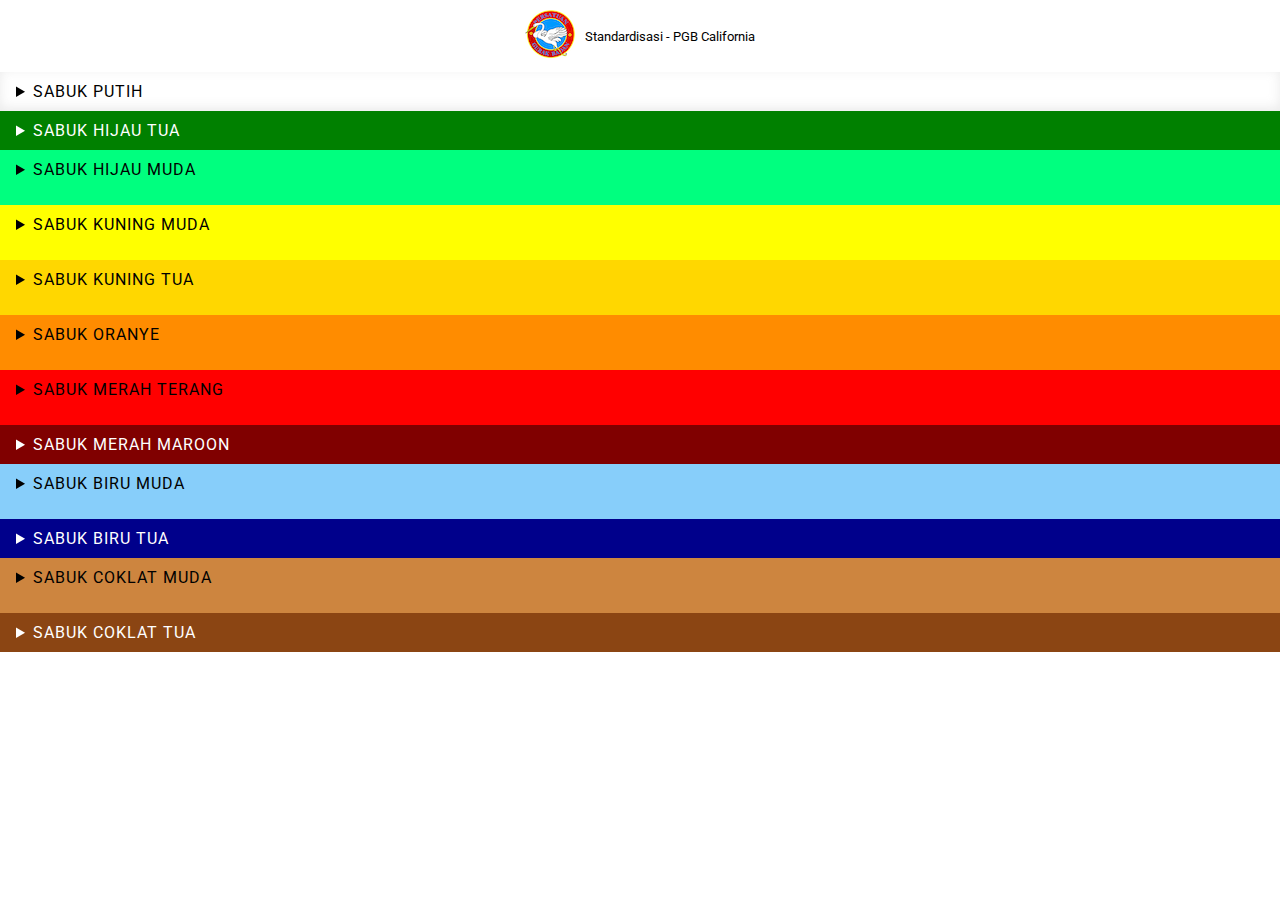
<file: index.html>
<!doctype html>
<html class="no-js" lang="en"><!-- specify language: http://www.w3.org/TR/html401/struct/dirlang.html#h-8.1 -->

<head prefix="og: http://ogp.me/ns#"><!-- enable Open Graph: http://ogp.me/ -->

  <!-- charset & http-equiv may be set via response header: https://github.com/h5bp/html5-boilerplate/blob/master/doc/html.md#x-ua-compatible -->
  <meta charset="utf-8">
  <meta http-equiv="X-UA-Compatible" content="IE=edge">

  <title>Standardisasi - PGB California</title>
  <meta name="description" content="Standardisasi - PGB California">
  <meta name="keywords"
    content="martial arts, white crane, kung fu, silat, california, san francisco, oakland, el cerrito, fitness">
  <meta property="og:image" content="assets/logo.png">
  <meta property="og:url" content="http://pgbcalifornia.com">
  <meta name="viewport" content="width=device-width, initial-scale=1">
  <link rel="preconnect" href="https://fonts.googleapis.com">
  <link rel="preconnect" href="https://fonts.gstatic.com" crossorigin>
  <link
    href="https://fonts.googleapis.com/css2?family=Roboto:ital,wght@0,100;0,300;0,400;0,500;0,700;0,900;1,100;1,300;1,400;1,500;1,700;1,900&display=swap"
    rel="stylesheet">
  <link rel="stylesheet" type="text/css" href="assets/styles.css" />
</head>

<body>
  <header role="banner" class="site-header">
    <a class="site-logo" href="/" rel="home" title="to homepage">
      <img src="assets/logo.png" />
    </a>
    Standardisasi - PGB California

    <!-- Quick menu (skipnav) to directly jump to specific sections: http://www.jimthatcher.com/skipnav.htm -->
    <!-- <nav class="site-header-quick-menu">
      <h2 class="a11y-sr-only">Quick menu</h2>
      <ul class="flat-list">
        <li><a class="menu-link a11y-kb-only" href="#content">Jump to content</a></li>
        <li><a class="menu-link a11y-kb-only" href="#main-menu">Jump to main menu</a></li>
        <li><a class="menu-link a11y-kb-only" href="#search">Jump to search</a></li>
        <li><a class="menu-link a11y-kb-only" href="#meta-menu">Jump to meta menu</a></li>
        <li><a class="menu-link a11y-kb-only" href="#user">Jump to user menu</a></li>
      </ul>
    </nav> -->

    <!-- Mark search controls for enhanced a11y: http://www.w3.org/TR/wai-aria/roles#search -->
    <!-- <div role="search" class="search-menu">
      <a id="search" rel="search" href="https://example.com/search">
        <span class="icon-search"></span>
        <span class="a11y-sr-only">Search</span>
      </a>
      <form method="GET" action="https://www.example.com/search" class="search-menu-form">
        <label>
          <span class="a11y-sr-only">Keywords</span>
          <input type="search" name="q" placeholder="keyword(s)" />
        </label>
        <button>
          <span class="icon-search"></span>
          <span class="a11y-sr-only">Search on example.com</span>
        </button>
      </form>
    </div> -->

  </header>

  <main id="content" role="main" tabindex="-1">
    <!-- tabindex fixes focus issue, alternatively use generic script: http://www.nczonline.net/blog/2013/01/15/fixing-skip-to-content-links/ -->

    <!-- @todo: add nav[role="navigation"] as TOC -->

    <div class="cards">
      <details class="card-top" style="background: white">
        <summary>Sabuk Putih</summary>
        <div class="card-list">
          <details>
            <summary>Ketrampilan</summary>
            <div class="cards">
              <div class="card">

                <img src="assets/standard/putih/ketrampilan/mengubah_langit_dan_bumi.gif" loading="lazy"
                  decoding="async" alt="Mengubah Langit Dan Bumi" />
                <p>🇺🇸 · Reverse Heaven and Earth</p>
              </div>
              <div class="card">

                <img src="assets/standard/putih/ketrampilan/ikan_lehi_meletik.gif" loading="lazy" decoding="async"
                  alt="Ikan Lehi Meletik" />
                <p>🇺🇸 · Catfish Flaps</p>
              </div>
              <div class="card">

                <img src="assets/standard/putih/ketrampilan/salto.gif" loading="lazy" decoding="async" alt="Salto" />
                <p>🇺🇸 · Somersault</p>
              </div>
            </div>
          </details>
          <details>
            <summary>Jalan Pendek</summary>
            <div class="cards">
              <div class="card">

                <img src="assets/standard/putih/jalan_pendek/besetan.gif" loading="lazy" decoding="async"
                  alt="Besetan" />
                <p>🇺🇸 · Scrape</p>
              </div>
              <div class="card">

                <img src="assets/standard/putih/jalan_pendek/garuda_bergulir.gif" loading="lazy" decoding="async"
                  alt="Garuda Bergulir" />
                <p>🇺🇸 · Rolling Garuda</p>
              </div>
              <div class="card">

                <img src="assets/standard/putih/jalan_pendek/gunung_bergeser.gif" loading="lazy" decoding="async"
                  alt="Gunung Bergeser" />
                <p>🇺🇸 · Shifting Mountain</p>
              </div>
              <div class="card">

                <img src="assets/standard/putih/jalan_pendek/kelabang_berbalik.gif" loading="lazy" decoding="async"
                  alt="Kelabang Berbalik" />
                <p>🇺🇸 · Reversing Centipede</p>
              </div>
              <div class="card">

                <img src="assets/standard/putih/jalan_pendek/kuda_berjalan.gif" loading="lazy" decoding="async"
                  alt="Kuda Berjalan" />
                <p>🇺🇸 · Walking Horse</p>
              </div>
              <div class="card">

                <img src="assets/standard/putih/jalan_pendek/memukul_angin.gif" loading="lazy" decoding="async"
                  alt="Memukul Angin" />
                <p>🇺🇸 · Hit the Wind</p>
              </div>
              <div class="card">

                <img src="assets/standard/putih/jalan_pendek/menggempur_angin.gif" loading="lazy" decoding="async"
                  alt="Menggempur Angin" />
                <p>🇺🇸 · Batter the Wind</p>
              </div>
              <div class="card">
                <p>🇺🇸 · Shift the Bamboo</p>
                <img src="assets/standard/putih/jalan_pendek/menggeser_bambu.gif" loading="lazy" decoding="async"
                  alt="Menggeser Bambu" />
              </div>
              <div class="card">
                <p>🇺🇸 · Flower Bud</p>
                <img src="assets/standard/putih/jalan_pendek/sekuntum_bunga.gif" loading="lazy" decoding="async"
                  alt="Sekuntum Bunga" />
              </div>
            </div>
          </details>
          <details>
            <summary>Gerak Teknik</summary>
            <div class="cards">
              <div class="card">
                <img src="assets/standard/putih/gerak_teknik/memukul_angin.gif" loading="lazy" decoding="async"
                  alt="Memukul Angin" />
                <p>🇺🇸 · Hit Wind</p>
              </div>
              <div class="card">
                <img src="assets/standard/putih/gerak_teknik/menggeser_bambu.gif" loading="lazy" decoding="async"
                  alt="Menggeser Bambu" />
                <p>🇺🇸 · Shift the Bamboo</p>
              </div>
              <div class="card">
                <img src="assets/standard/putih/gerak_teknik/sekuntum_bunga.gif" loading="lazy" decoding="async"
                  alt="Sekuntum Bunga" />
                <p>🇺🇸 · Flower Bud</p>
              </div>
            </div>
          </details>
          <details>
            <summary>Jalan Panjang</summary>
            <div class="cards">Coming Soon</div>
          </details>
          <details>
            <summary>Ambilan</summary>
            <div class="cards">Coming Soon</div>
          </details>
        </div>
      </details>
      <details class="card-dark" style="background: rgb(0, 128, 0)">
        <summary>
          Sabuk Hijau Tua
        </summary>
        <div class="card-list">
          <details>
            <summary>Ketrampilan</summary>
            <div class="cards">
              <div class="card">
                <img src="assets/standard/darkgreen/ketrampilan/lompat_macan_tutul_berguling.gif" loading="lazy"
                  decoding="async" alt="Lompat Macan Tutul Berguling" />
                <p>🇺🇸 · Leaping Leopard Rolling</p>
              </div>
              <div class="card">
                <img src="assets/standard/darkgreen/ketrampilan/mengangkat_langit_dan_bumi.gif" loading="lazy"
                  decoding="async" alt="Mengangkat Langit Dan Bumi" />
                <p>🇺🇸 · Lift Heaven and Earth</p>
              </div>
              <div class="card">
                <img src="assets/standard/darkgreen/ketrampilan/ular_melingkar.gif" loading="lazy" decoding="async"
                  alt="Ular Melingkar" />
                <p>🇺🇸 · Catfish Flapping</p>
              </div>
            </div>
          </details>
          <details>
            <summary>Jalan Pendek</summary>
            <div class="cards">
              <div class="card"><img src="assets/standard/darkgreen/jalan_pendek/memecah_angin.gif" loading="lazy"
                  decoing="async" alt="Memecah Angin" />
                <p>🇺🇸 · Smash the Wind</p>
              </div>
              <div class="card"><img src="assets/standard/darkgreen/jalan_pendek/bunga_jatuh.gif" loading="lazy"
                  decoing="async" alt="Bunga Jatuh" />
                <p>🇺🇸 · Flowers Falling</p>
              </div>
              <div class="card"><img src="assets/standard/darkgreen/jalan_pendek/macan_tutul_berguling.gif"
                  loading="lazy" decoing="async" alt="Macan Tutul Berguling" />
                <p>🇺🇸 · Leopard Rolling</p>
              </div>
              <div class="card"><img src="assets/standard/darkgreen/jalan_pendek/kaki_besi.gif" loading="lazy"
                  decoing="async" alt="Kaki Besi" />
                <p>🇺🇸 · Iron Leg</p>
              </div>
              <div class="card"><img src="assets/standard/darkgreen/jalan_pendek/menyusup_barisan.gif" loading="lazy"
                  decoing="async" alt="Menyusup Barisan" />
                <p>🇺🇸 · Slip through the Formation</p>
              </div>
              <div class="card"><img src="assets/standard/darkgreen/jalan_pendek/mengangkat_bambu.gif" loading="lazy"
                  decoing="async" alt="Mengangkat Bambu" />
                <p>🇺🇸 · Lift the Bamboo</p>
              </div>
              <div class="card"><img src="assets/standard/darkgreen/jalan_pendek/menerobos_barisan.gif" loading="lazy"
                  decoing="async" alt="Menerobos Barisan" />
                <p>🇺🇸 · Penetrate the Formation</p>
              </div>
              <div class="card"><img src="assets/standard/darkgreen/jalan_pendek/merobohkan_bambu.gif" loading="lazy"
                  decoing="async" alt="Merobohkan Bambu" />
                <p>🇺🇸 · Topple the Bamboo</p>
              </div>
              <div class="card"><img src="assets/standard/darkgreen/jalan_pendek/gelombang_menggempur_pantai.gif"
                  loading="lazy" decoing="async" alt="Gelombang Menggempur Pantai" />
                <p>🇺🇸 · Wave Batters the Beach</p>
              </div>

            </div>
          </details>
          <details>
            <summary>Gerak Teknik</summary>
            <div class="cards">
              <div class="card"><img src="assets/standard/darkgreen/gerak_teknik/memecah_angin.gif" loading="lazy"
                  decoding="async" alt="Memecah Angin" /></div>
              <p>🇺🇸 ·Smash the Wind</p>
              <div class="card"><img src="assets/standard/darkgreen/gerak_teknik/mengangkat_bambu.gif" loading="lazy"
                  decoding="async" alt="Mengangkat Bambu" /></div>
              <p>🇺🇸 ·Lift the Bamboo</p>
              <div class="card"><img src="assets/standard/darkgreen/gerak_teknik/gelombang_menggempur_pantai.gif"
                  loading="lazy" decoding="async" alt="Gelombang Menggempur Pantai" /></div>
              <p>🇺🇸 ·Wave Batters the Beach</p>

            </div>
          </details>
          <details>
            <summary>Jalan Panjang</summary>
          </details>
          <details>
            <summary>Ambilan</summary>
          </details>
        </div>
      </details>
      <details class="card" style="background: rgb(0, 255, 127)">
        <summary>
          Sabuk Hijau Muda
        </summary>
      </details>
      <details class="card" style="background: rgb(255, 255, 0)">
        <summary>
          Sabuk Kuning Muda
        </summary>
      </details>
      <details class="card" style="background: rgb(255, 215, 0)">
        <summary>
          Sabuk Kuning Tua
        </summary>
      </details>
      <details class="card" style="background: rgb(255, 140, 0)">
        <summary>
          Sabuk Oranye
        </summary>
      </details>
      <details class="card" style="background: rgb(255, 0, 0)">
        <summary>
          Sabuk Merah Terang
        </summary>
      </details>
      <details class="card-dark" style="background: rgb(128, 0, 0)">
        <summary>
          Sabuk Merah Maroon
        </summary>
      </details>
      <details class="card" style="background: rgb(135, 206, 250)">
        <summary>
          Sabuk Biru Muda
        </summary>
      </details>
      <details class="card-dark" style="background: rgb(0, 0, 139)">
        <summary>
          Sabuk Biru Tua
        </summary>
      </details>
      <details class="card" style="background: rgb(205, 133, 63)">
        <summary>
          Sabuk Coklat Muda
        </summary>
      </details>
      <details class="card-dark" style="background: rgb(139, 69, 19)">
        <summary>
          Sabuk Coklat Tua
        </summary>
      </details>
    </div>

  </main>

  <footer role="contentinfo" class="site-footer">
    <!-- <p>The A11Y Boilerplate is a project by <a href="http://voorhoede.nl">De Voorhoede</a>.</p>
    <p>The code is licensed under <a href="https://github.com/voorhoede/a11y-boilerplate/blob/master/LICENSE">MIT
        License</a>. So use it however you like.</p> -->
  </footer>

  <!-- Include scripts here. Concatenate & minify for performance: https://developers.google.com/speed/docs/insights/MinifyResources -->

</body>

</html>
</file>
<file: assets/styles.css>
html {}

body {
  font-family: 'Roboto';
  margin: 0;
}

details {}

details>summary {
  padding: 10px 1rem;
  font-weight: normal;
  text-transform: uppercase;
  font-weight: 400;
  letter-spacing: 1px;
  cursor: pointer;
}

header {
  justify-content: center;
  display: flex;
  align-items: center;
  font-size: .8em;
  padding: 10px 0;
  gap: 10px;
}

.card {
  padding-bottom: 1em;
}

.card-top {
  box-shadow: inset 0px -3px 12px rgb(232 232 232 / 90%)
}

.card-dark {
  color: white;
}

.card-list details>summary {
  font-weight: 300;
  text-transform: capitalize;
}

.card p {
  text-align: center;
  margin: 0;
  font-size: .8em;
}

img {
  width: 100%;
  background: white;
}

.site-logo img {
  width: 50px;
}
</file>
